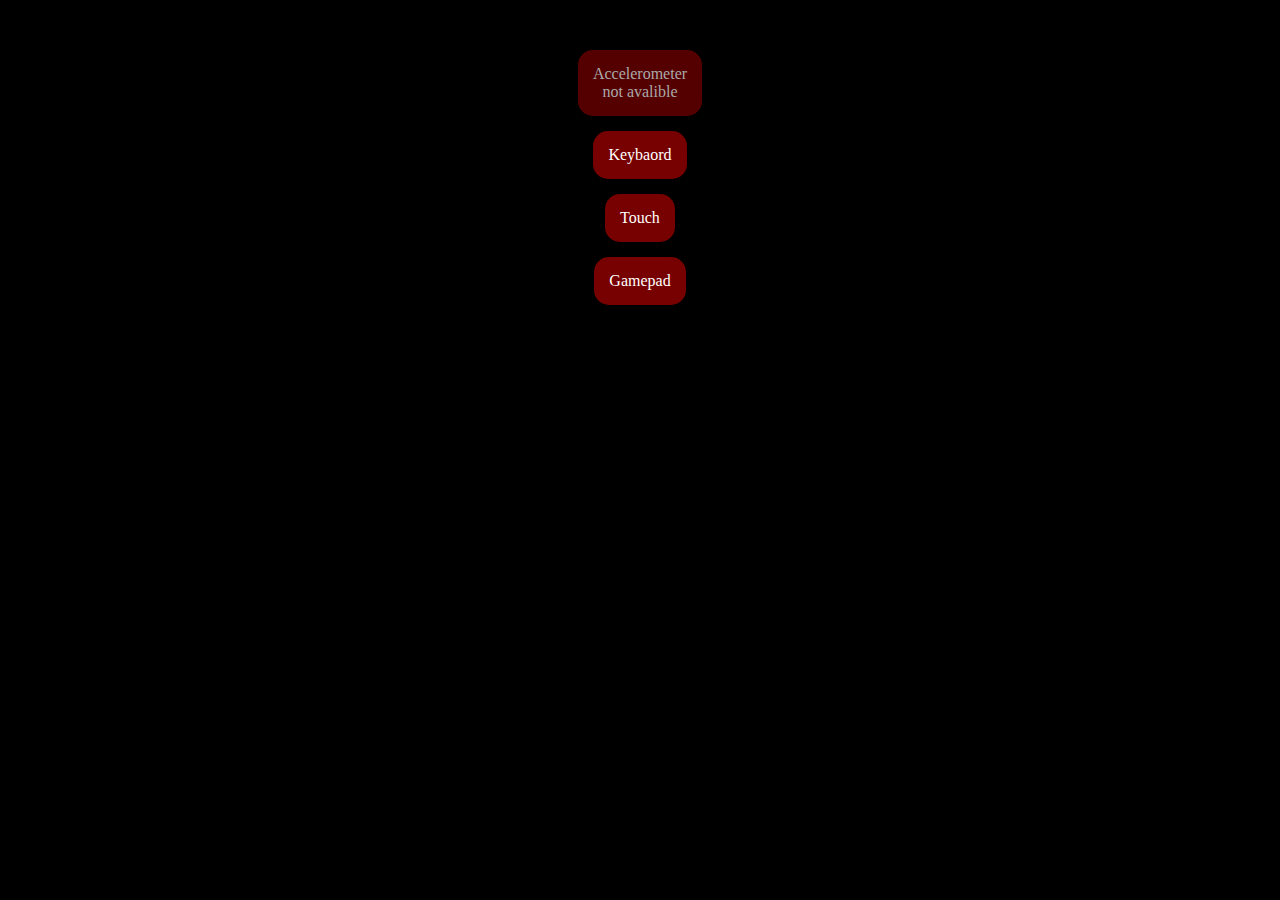
<file: data/web/index.html>
<!DOCTYPE html>
<html>
<head>
	<meta charset='utf-8'>
	<meta http-equiv='X-UA-Compatible' content='IE=edge'>
	<title>ESPCar</title>
	<meta name='viewport' content='width=device-width, initial-scale=1'>
	<link rel="icon" href="/favicon.webp" type="image/webp">
	<link rel='stylesheet' type='text/css' media='screen' href='main.css'>
	<script>
		function disableacc() {
			console.log("No accel")
			var e = document.getElementsByTagName("a")[0]
			e.removeAttribute("href")
			e.innerText = "Accelerometer not avalible"
			e.style.backgroundColor = "#550000"
			e.style.color = "#AAAAAA"
		}
		function testAccel() {
			if (typeof Accelerometer === 'undefined') {
				disableacc()
				return
			}
			var acl = new Accelerometer({frequency: 60});
			tc = setTimeout(() => {
				disableacc()
				acl.stop()
			}, 300)
			acl.addEventListener('reading', () => {
				console.log(acl)
				if (acl.x != null) {
					clearTimeout(tc)
					acl.stop()
				}
			})
			acl.start()
		}
		document.addEventListener("DOMContentLoaded", testAccel);
	</script>
</head>
<body>
	<a href="accel.html">Accleration control</a>
	<a href="kb.html">Keybaord</a>
	<a href="touch.html">Touch</a>
	<a href="gamepad.html">Gamepad</a>
</body>
</html>
</file>
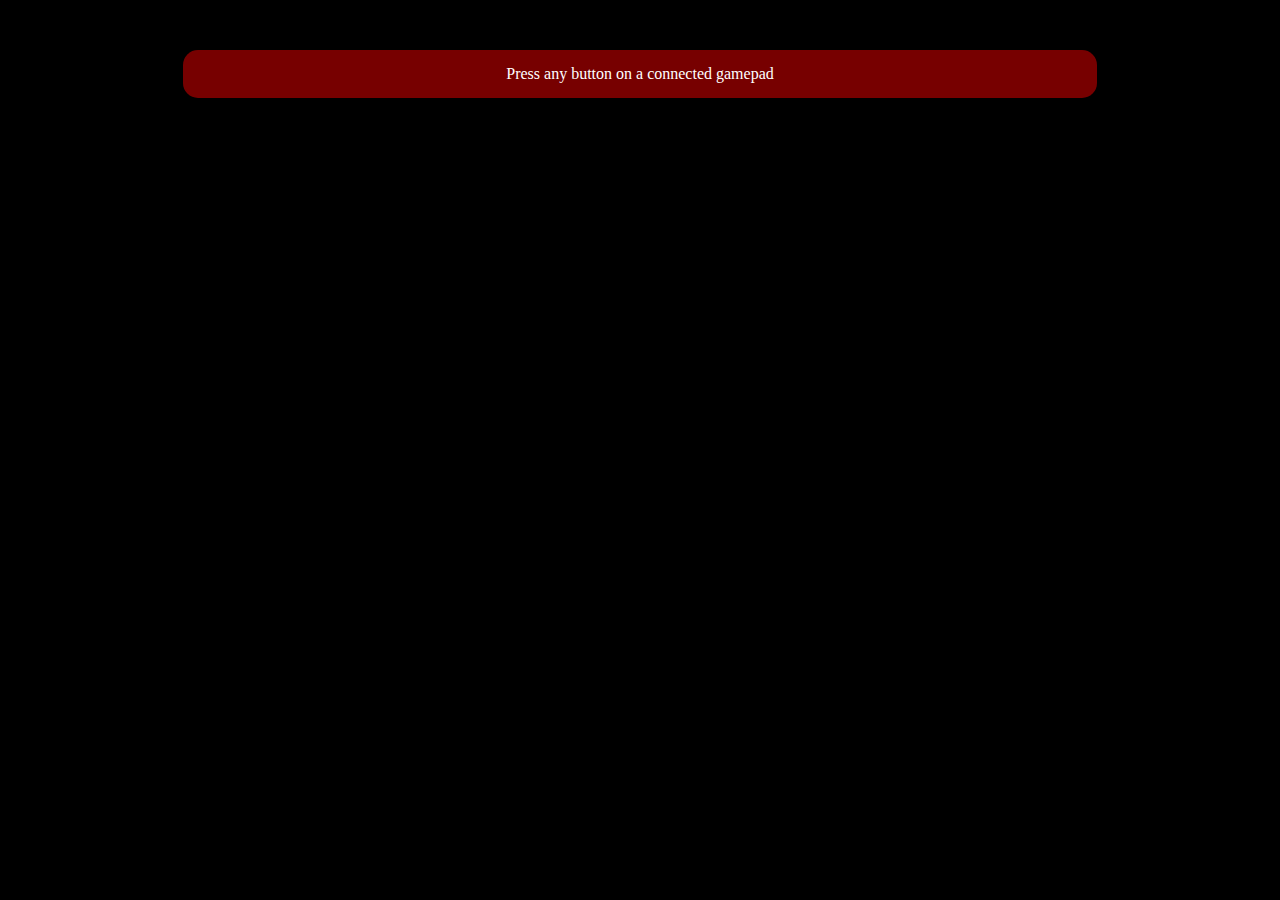
<file: data/web/gamepad.html>
<!DOCTYPE html>
<html>
<head>
	<meta charset='utf-8'>
	<meta http-equiv='X-UA-Compatible' content='IE=edge'>
	<title>ESPCar</title>
	<meta name='viewport' content='width=device-width, initial-scale=1'>
    <link rel="icon" href="/favicon.webp" type="image/webp">
	<link rel='stylesheet' type='text/css' media='screen' href='main.css'>
	<script>
		const clamp = (num, min, max) => Math.min(Math.max(num, min), max);
		websocket = new WebSocket(`${(window.location.protocol == "https:" ? "wss" : "ws")}://${window.location.host}/ws`);
		var o = new Uint8Array(4)
		var gamepad_n = 0;
		var intervalID = -1;
		var outEl;

		function handle() {
			c = navigator.getGamepads()[0]
			if (c == null) {return}
			var LB = c.buttons[4].value
			var RB = c.buttons[5].value
			var LT = c.buttons[6].value
			var RT = c.buttons[7].value
			var X  = c.axes[0]
			var LM = Math.round(255 * (RT - LT) + X * 255)
			var RM = Math.round(255 * (RT - LT) - X * 255)
			var SM = Math.round(LB - RB)
			o.fill(0);
			o[0] = 2
			o[1] = Math.min(Math.abs(LM), 255)
			o[2] = Math.min(Math.abs(RM), 255)
			if (LM < 0) {o[3] |= 1}
			if (RM < 0) {o[3] |= 1 << 1}
			if (SM != 0) {
				o[3] |= 1 << 3
				if (SM < 0) {o[3] |= 1 << 2}
			}
			websocket.send(o)
		}

		document.addEventListener("DOMContentLoaded", () => {
			outEl = document.getElementById("out")
			window.addEventListener("gamepadconnected", (e) => {
				gamepad_n++
				if (intervalID == -1) {
					intervalID = setInterval(handle, 70)
					outEl.innerText = `Using ${navigator.getGamepads()[0].id}`
				}
			});
			window.addEventListener("gamepaddisconnected", (e) => {
				gamepad_n--
				if (gamepad_n == 0) {
					clearInterval(intervalID)
					intervalID = -1
					outEl.innerText = "Press any button on a connected gamepad"
				}
			});
		});
	</script>
</head>
<body>
	<div id="out" style="width:70%;">Press any button on a connected gamepad</div>
</body>
</html>
</file>
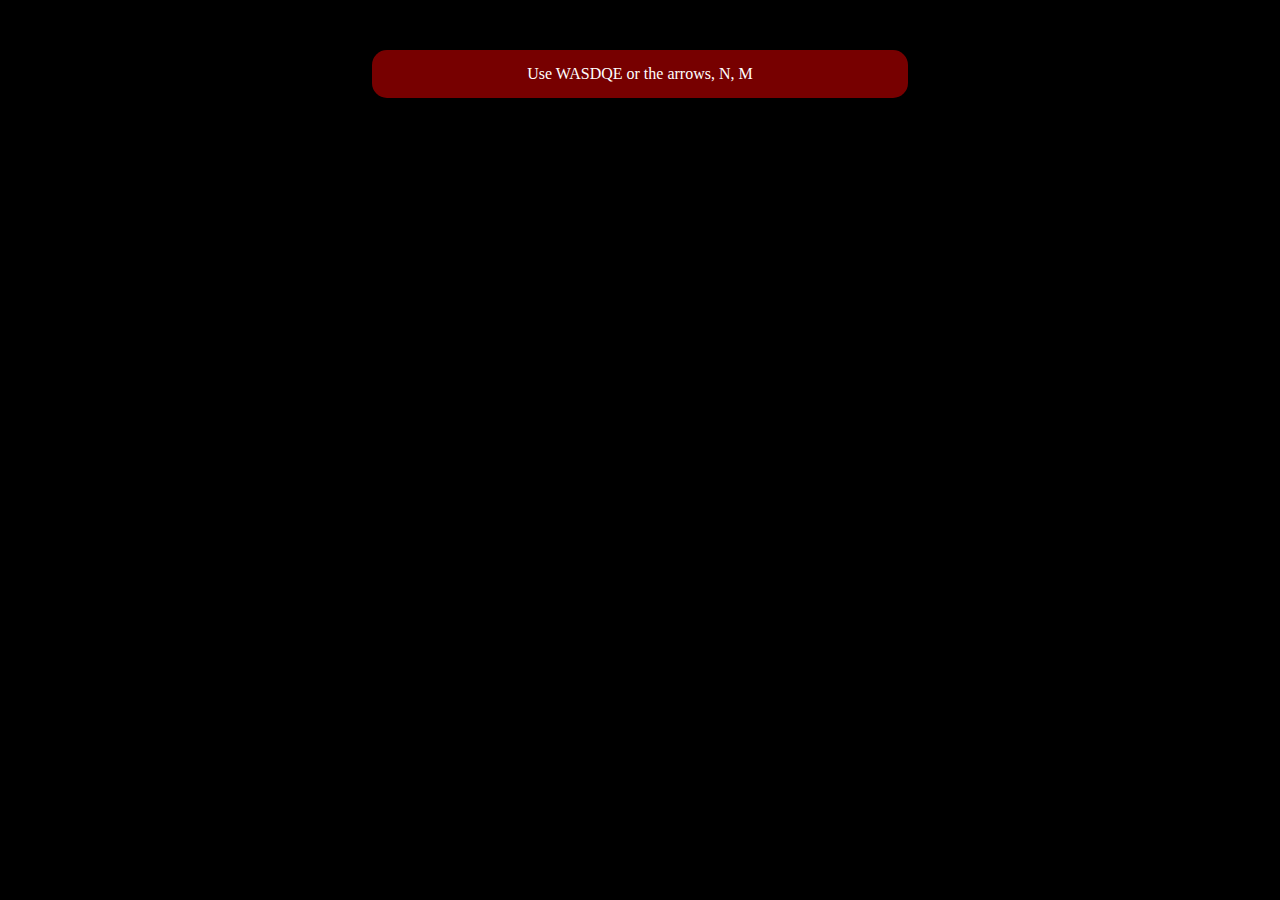
<file: data/web/kb.html>
<!DOCTYPE html>
<html>
<head>
	<meta charset='utf-8'>
	<meta http-equiv='X-UA-Compatible' content='IE=edge'>
	<title>ESPCar</title>
	<meta name='viewport' content='width=device-width, initial-scale=1'>
	<link rel="icon" href="/favicon.webp" type="image/webp">
	<link rel='stylesheet' type='text/css' media='screen' href='main.css'>
	<script>
		const clamp = (num, min, max) => Math.min(Math.max(num, min), max);
		var o = new Uint8Array(4)
		var k = {F: 0, B: 0, L: 0, R: 0, T: 0, Y: 0}
		var p = {F: 0, S: 0}
		function setkey(key, s) {
			switch (key) {
				case "KeyW":k.F = s;break
				case "KeyA":k.L = s;break
				case "KeyS":k.B = s;break
				case "KeyD":k.R = s;break
				case "KeyQ":k.T = s;break
				case "KeyE":k.Y = s;break
				case "KeyN":k.T = s;break
				case "KeyM":k.Y = s;break
				case "ArrowUp"   :k.F = s;break
				case "ArrowLeft" :k.L = s;break
				case "ArrowDown" :k.B = s;break
				case "ArrowRight":k.R = s;break
				default:break;
			}
		}
		document.addEventListener('keydown', function(event) {
			setkey(event.code, 1)
		})
		document.addEventListener('keyup', function(event) {
			setkey(event.code, 0)
		})
		websocket = new WebSocket(`${(window.location.protocol == "https:" ? "wss" : "ws")}://${window.location.host}/ws`);
		setInterval(() => {
			var F = k.F - k.B
			var S = k.R - k.L
			var T = k.T - k.Y
			if (F != 0) {
				p.F += F * (Math.max(1 - Math.abs(p.F), 0) / 4)
			} else {
				p.F *= 0.75
			}
			if (S != 0) {
				p.S += S * (Math.max(1 - Math.abs(p.S), 0) / 4)
			} else {
				p.S *= 0.75
			}
			var LM = clamp(Math.round((p.F + p.S) * 255), -255, 255)
			var RM = clamp(Math.round((p.F - p.S) * 255), -255, 255)
			o.fill(0)
			o[0] = 2
			o[3] |= ((LM < 0) ? 1 : 0) << 0
			o[3] |= ((RM < 0) ? 1 : 0) << 1
			o[1] = Math.abs(LM)
			o[2] = Math.abs(RM)
			if (T !== 0) {
				o[3] |= 1 << 3
				if (T < 0) {
					o[3] |= 1 << 2
				}
			}
			websocket.send(o)
		}, 70)
	</script>
</head>
<body>
	<p style="width: 40%;">Use WASDQE or the arrows, N, M</p>
</body>
</html>
</file>
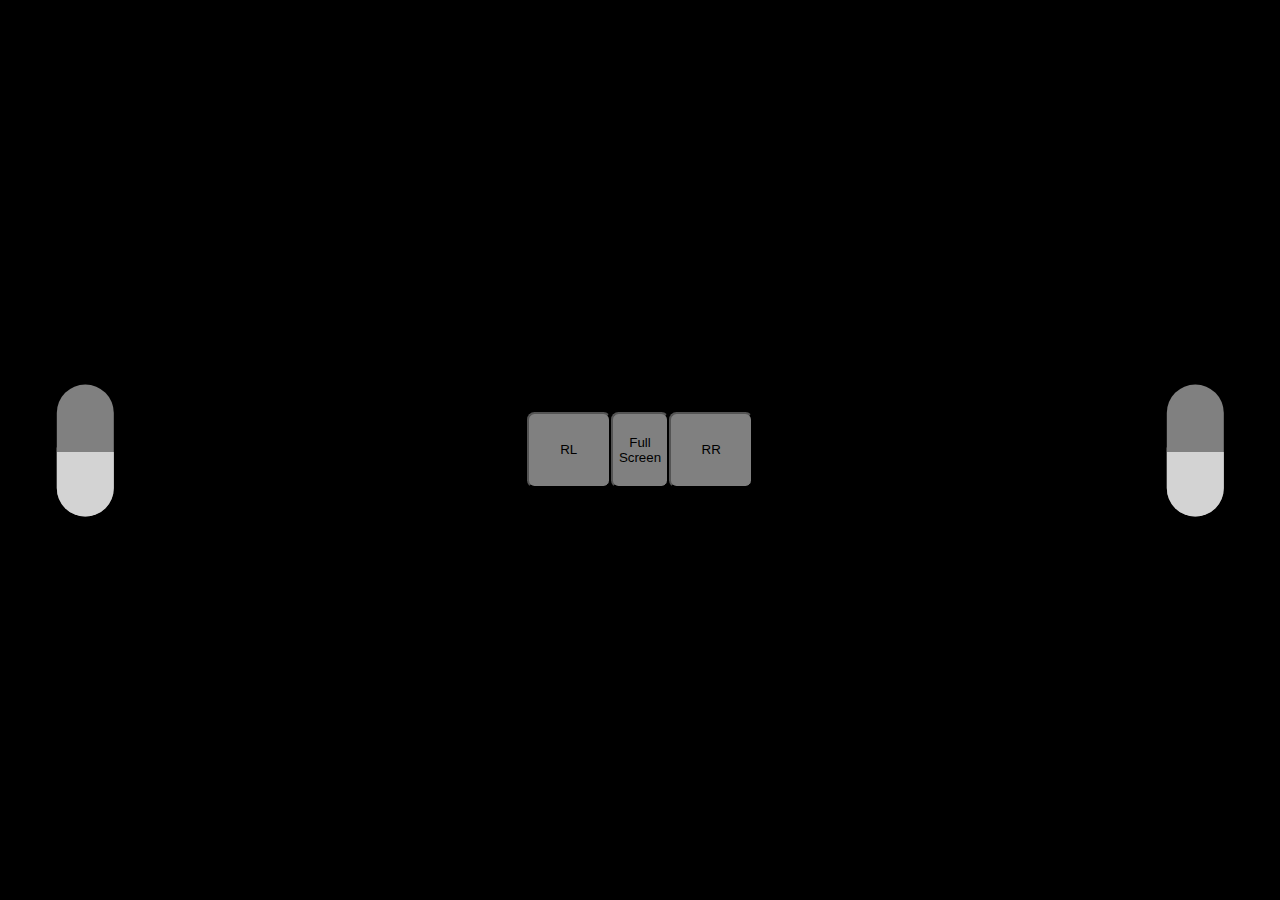
<file: data/web/touch.html>
<!DOCTYPE html>
<html>
<head>
	<meta charset='utf-8'>
	<meta http-equiv='X-UA-Compatible' content='IE=edge'>
	<title>ESPCar</title>
	<meta name='viewport' content='width=device-width, initial-scale=1'>
	<link rel="icon" href="/favicon.webp" type="image/webp">
	<style>
		body {
			margin: 0;
			width: 100vw;
			height: 100vh;
			overflow: hidden;
			background-color: black;
			display: flex;
			flex-direction: row;
			flex-wrap: nowrap;
			justify-content: space-between;
			align-items: center;
		}
		div {
			display: grid;
			grid-template-columns: 5fr 1fr 5fr;
			grid-template-rows: 1fr;
			grid-template-areas: ". f .";
			width: 6cm;
			height: 2cm;
		}
		div > *:first-child {
			grid-area: f;
		}
		input {
			height: 15mm;
			width: 35mm;
			margin: 5mm;
			appearance: none;
			background: gray;
			border-radius: 10mm;
			outline: none;
			overflow: hidden;
		}
		input::-webkit-slider-thumb {
			appearance: none;
			width: 5px;
			height: 15mm;
			box-shadow: -100vw 0 0 100vw lightgray;
		}
		button {
			user-select:none;
			background-color: gray;
			border-radius: 2mm;
		}
		button:active {
			background-color: #333;
		}
		@media screen and (orientation:landscape) {
			input {
				transform: rotate(-90deg);
			}
		}
		@media screen and (orientation:portrait) {
			body {
				flex-direction: column;
			}
			div {
				transform: rotate(90deg);
			}
		}
	</style>
	<script>
		var websocket = new WebSocket(`${(window.location.protocol == "https:" ? "wss" : "ws")}://${window.location.host}/ws`);
		var o = new Uint8Array(4)
		var k = {"LS": 0, "RS": 0, "TL": 0, "TR": 0}
		var h = {"LS": false, "RS": false}
		var slid
		function slider_han(e) {
			k[e.target.id] = e.target.value
			console.log(e.target.id, e.target.value)
		}
		function but_d_han(e) {
			k[e.target.id] = 1
		}
		function but_u_han(e) {
			k[e.target.id] = 0
		}
		function slider_touch(e) {
			h[e.target.id] = true
		}
		function slider_release(e) {
			h[e.target.id] = false
		}
		function init() {
			slid = document.getElementsByTagName("input")
			for (const el of slid) {
				el.addEventListener("input", slider_han)
				el.addEventListener("touchstart", slider_touch)
				el.addEventListener("touchend", slider_release)
				el.addEventListener("mousedown", slider_touch)
				el.addEventListener("mouseup", slider_release)
			}
			btels = document.getElementsByTagName("button")
			for (let i = 1; i < btels.length; i++) {
				btels[i].addEventListener("touchstart", but_d_han)
				btels[i].addEventListener("mousedown", but_d_han)
				btels[i].addEventListener("touchend", but_u_han)
				btels[i].addEventListener("mouseup", but_u_han)		   
			}
			
			btels[0].addEventListener("click", () => {
				if (document.fullscreenElement === null) {
					document.documentElement.requestFullscreen()
				} else {
					document.exitFullscreen()
				}
			})
		}
		function idleHan(s) {
			return Math.sign(s) * Math.floor(Math.abs(s) * 0.8)
		}
		setInterval(() => {
			if (!h["LS"]) {
				var val = idleHan(slid[0].value)
				slid[0].value = val
				k["LS"] = val
			}
			if (!h["RS"]) {
				var val = idleHan(slid[1].value)
				slid[1].value = val
				k["RS"] = val
			}
			o.fill(0)
			o[0] = 2
			o[3] |= ((k["LS"] < 0) ? 1 : 0) << 0
			o[3] |= ((k["RS"] < 0) ? 1 : 0) << 1
			o[1] = Math.abs(k["LS"])
			o[2] = Math.abs(k["RS"])
			var R = k["TR"] - k["TL"]
			if (R !== 0) {
				o[3] |= 1 << 3
				if (R < 0) {
					o[3] |= 1 << 2
				}
			}
			websocket.send(o)
		}, 70);
		document.addEventListener("DOMContentLoaded", init);
	</script>
</head>
<body>
	<input id="LS" type="range" min="-255" max="255" value="0">
	<div>
		<button>Full Screen</button>
		<button id="TL">RL</button>
		<button id="TR">RR</button>
	</div>
	<input id="RS" type="range" min="-255" max="255" value="0">
</body>
</html>
</file>
<file: data/web/main.css>
body {
    text-align: center;
    margin-top: 50px;
    align-items: center;
    background-color: black;
}
body > * {
    display: block;
    width: min-content;
    margin: auto;
    background-color:  #770000;
    padding: 15px;
    margin-bottom: 15px;
    border-radius: 15px;
    color: white;
    text-decoration: none;
}
</file>
